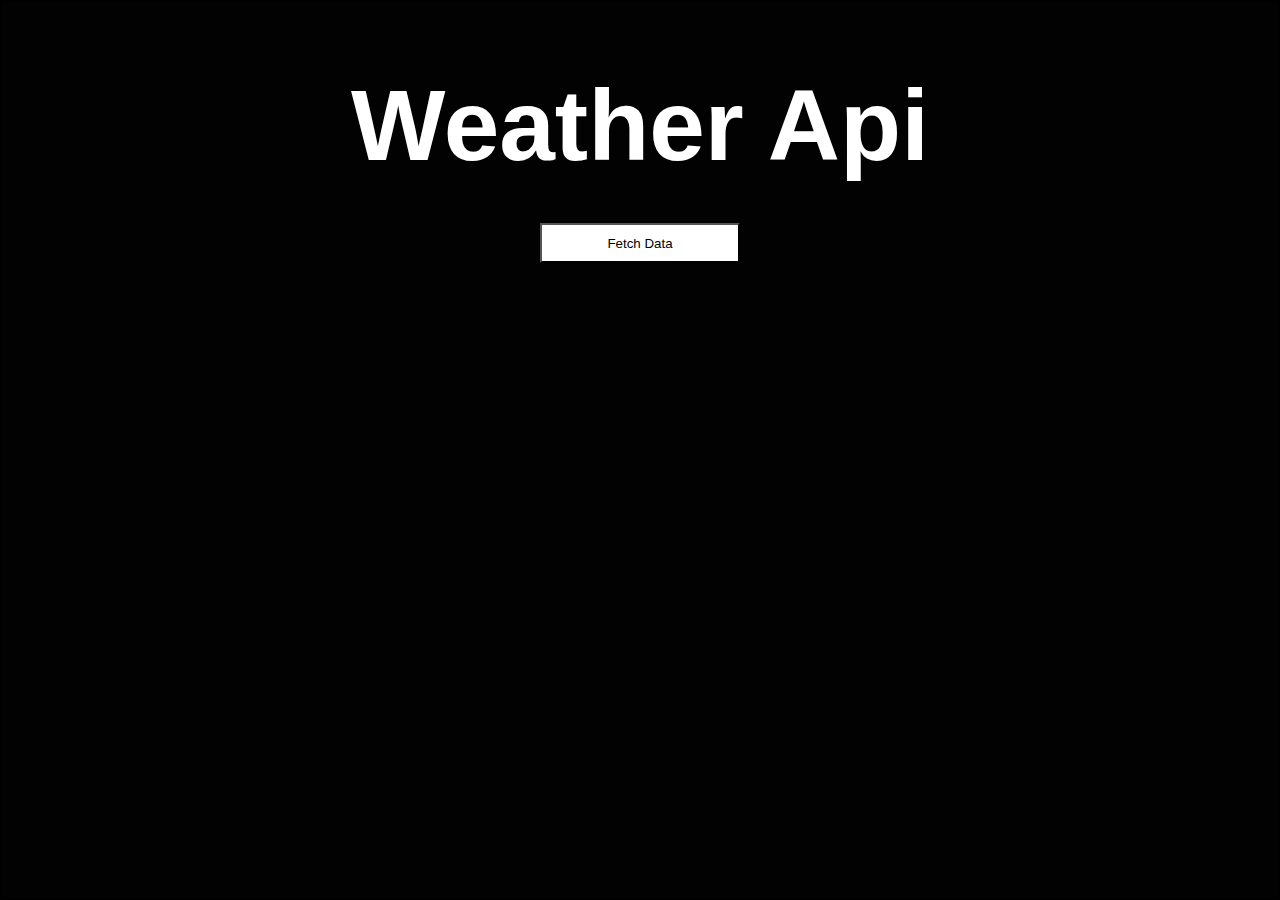
<file: index.html>
<!DOCTYPE html>
<html lang="en">
<head>
    <link rel="stylesheet" href="./one.css">
    <meta charset="UTF-8">
    <meta http-equiv="X-UA-Compatible" content="IE=edge">
    <meta name="viewport" content="width=device-width, initial-scale=1.0">
    <title>weather project 2 (Contest 2)</title>
</head>
<body>
    <div class="container">
        <h1>Weather Api</h1>
        <a href="./home.html"><button class="button" onclick="renderData ()">Fetch Data</button></a>
    </div>
    
    <script src="./script.js">

    </script>
</body>
</html>
</file>
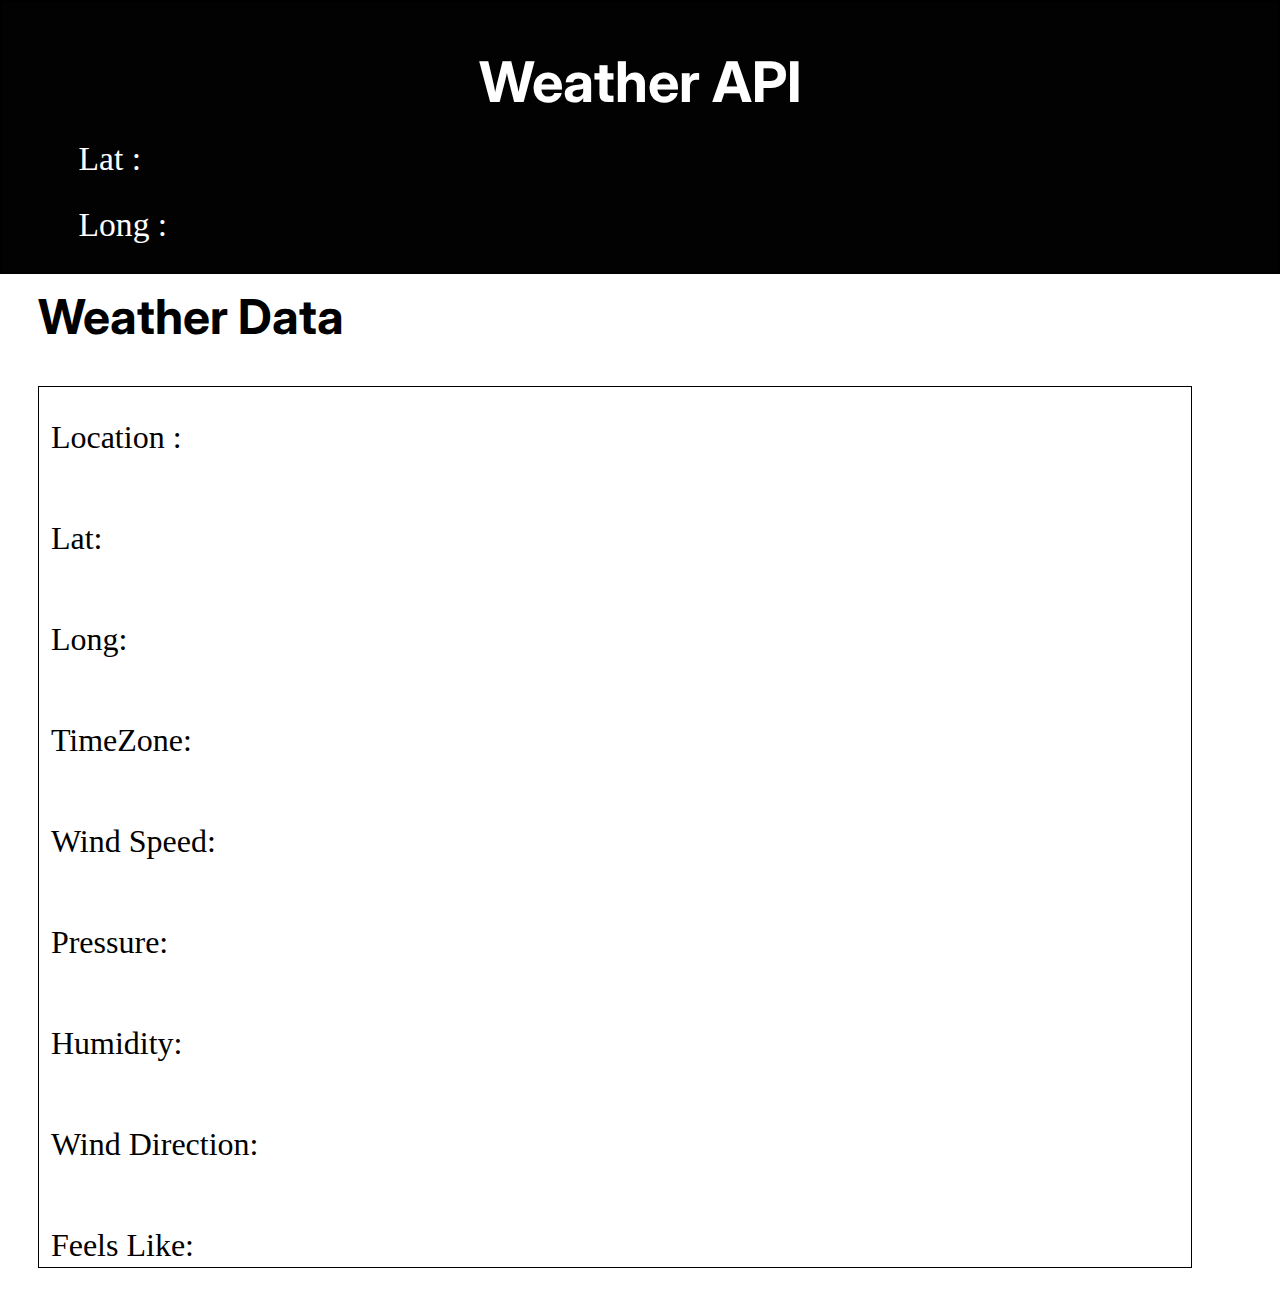
<file: home.html>
<!DOCTYPE html>
<html lang="en">
<head>
    <meta charset="UTF-8">
    <meta http-equiv="X-UA-Compatible" content="IE=edge">
    <meta name="viewport" content="width=device-width, initial-scale=1.0">
    <title>Weather API</title>
    <link rel="stylesheet" href="./style.css">
</head>
<body>
     <div class="box1">
       <h2>Weather API</h2>
       <div id="latt" class="newinfo"><p>Lat :</p><p id="lat_ash"></p></div>
       <div id="lont" class="newinfo"><p>Long :</p> <p id="lon_ash"></p></div>
     </div>
    <div class="heading2">
      <h2>Weather Data</h2>
    </div>
      <div class="box3"> 
        <div id="loco"><p class="space">Location :</p> <p id="location_ash"></p></div>
        <div id="lat" class="lat"><p class="space">Lat:</p><p id="lat_ash1"></p></div>
        <div id="lon" class="lon"><p class="space">Long:</p> <p id="lon_ash1"></p></div>
        <div id="time"><p class="space">TimeZone:</p> <p id="time_ash"></p></div>
        <div id="winds"><p class="space">Wind Speed:</p> <p id="winds_ash"></p></div>
        <div id="pres"><p class="space">Pressure:</p> <p id="pres_ash"></p></div>
        <div id="humi"><p class="space">Humidity:</p> <p id="humi_ash"></p></div>
        <div id="windd"><p class="space">Wind Direction:</p> <p id="windd_ash"></p></div>
        <div id="feel"><p class="space">Feels Like:</p> <p id="feels_like"></p></div>
        <div class="map"></div>
      </div>

      <script src="./script.js"></script>
</body>
</html>
</file>
<file: one.css>
#btn{
    text-decoration: none;
    color: black;
    font-size: 1.2em;
}

body {
    margin: 0;
    padding: 0;
  }
  
.container{
    justify-content: center;
    align-items: center;
    height: 99.8vh;
    border: 1px solid;
    text-align: center;
    background-color: rgb(2, 2, 2);
  }

  .container h1{
    font-size: 100px;
    font-family: 'Inter', sans-serif;
    color: #ffffff;
    margin-bottom: 40px;
  }

  .button{
    width: 200px;
    height: 40px;
    font-family: 'Inter', sans-serif;
    background-color: #ffffff;
  }
</file>
<file: style.css>
@import url('https://fonts.googleapis.com/css2?family=Inter:wght@500&display=swap');

body {
  margin: 0;
  padding: 0;
}

.box1{
  height: 30vh;
  border: 2px solid;
  text-align: center;
  background-color: rgb(2, 2, 2);
}

.box1 h2{
  font-size: 3.5em;
  font-family: 'Inter', sans-serif;
  color: #ffffff;
  margin-bottom: 40px;
}

.heading2 h2 {
  font-family: 'Inter', sans-serif;
  font-size: 3em;
  margin-left: 3%;
  margin-top: 1%;
}

.box3 {
  position: absolute;
  display: grid;
  height: 55em;
  border: 1px solid;
  margin-left: 3%;
  width: 90vw;
  margin-bottom: 1em;
}

#loco, #lat, #lon, #time, 
#winds, #pres, #humi, #windd, #feel{
  display: flex;
  margin-left: 1%;
  font-size: 2em;  
}

.space{
  margin-right: 0.5em;
}
.newinfo{
  position: relative;
  color: #ffffff;
  display: flex;
  gap: 4px;
  margin-top: -3.9%;
  margin-left: 6%;
  font-size: 2.1em;
  margin-bottom: 10px;
}
</file>
